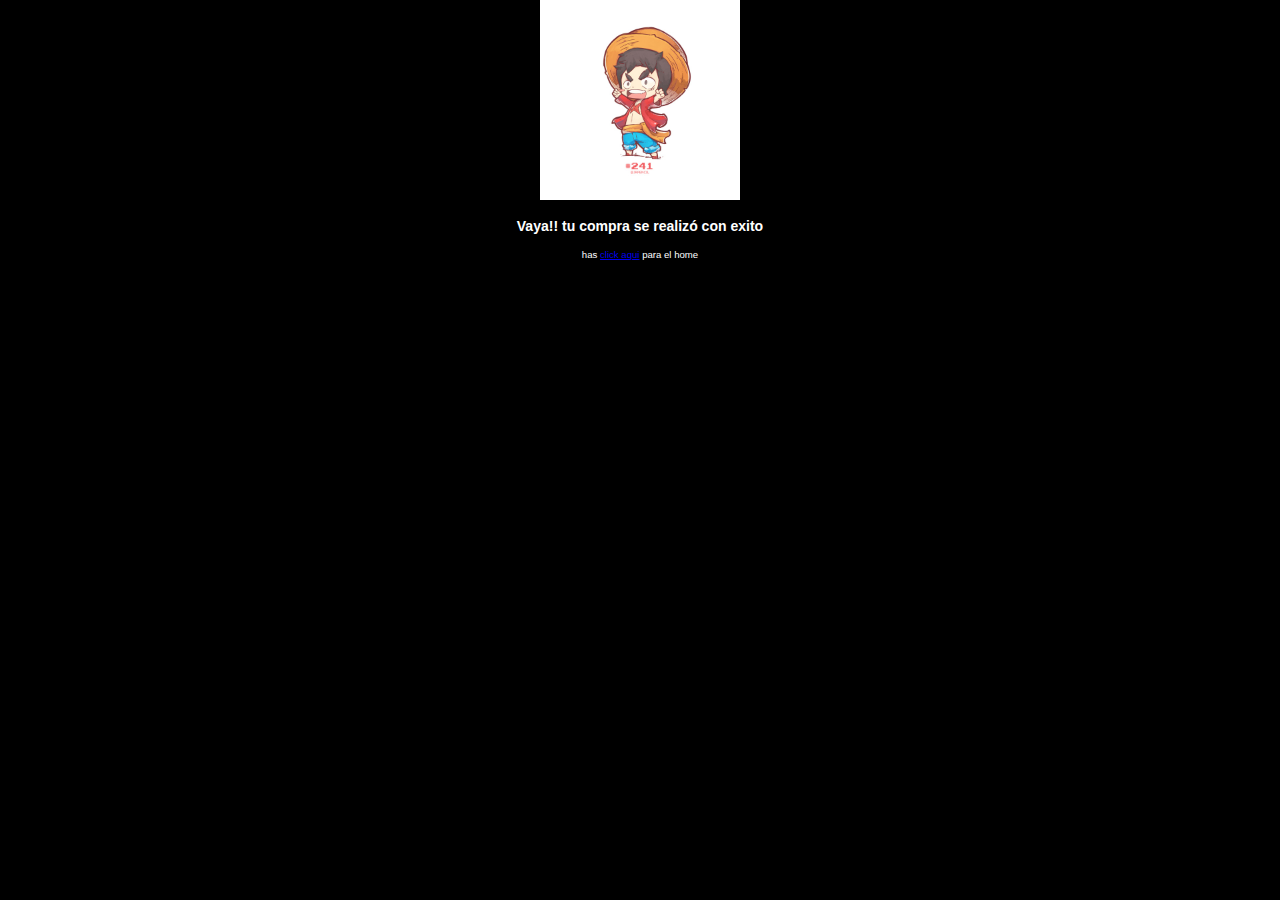
<file: Exito.html>
<!DOCTYPE html>
<html lang="es">
<head>
  <meta charset="UTF-8">
  <meta name="viewport" content="width=device-width, initial-scale=1.0">
  <meta http-equiv="X-UA-Compatible" content="ie=edge">
  <link rel="stylesheet" href="CSS/normalize.css">
  <link rel="stylesheet" href="CSS/estilos.css">
  <link rel="stylesheet" href="CSS/animetion.css">
  <link rel="stylesheet" href="CSS/paypal.css">
  <title>Exito</title>
</head>
<body>
<div class="contenedorimg">
    <img src="images/exito.jpg" alt="" width="200px">
    <h3>Vaya!! tu compra se realizó con exito</h3>
    <small>has <a href="index.html">click aqui</a> para el home</small>
</div>



</body>
</html>
</file>
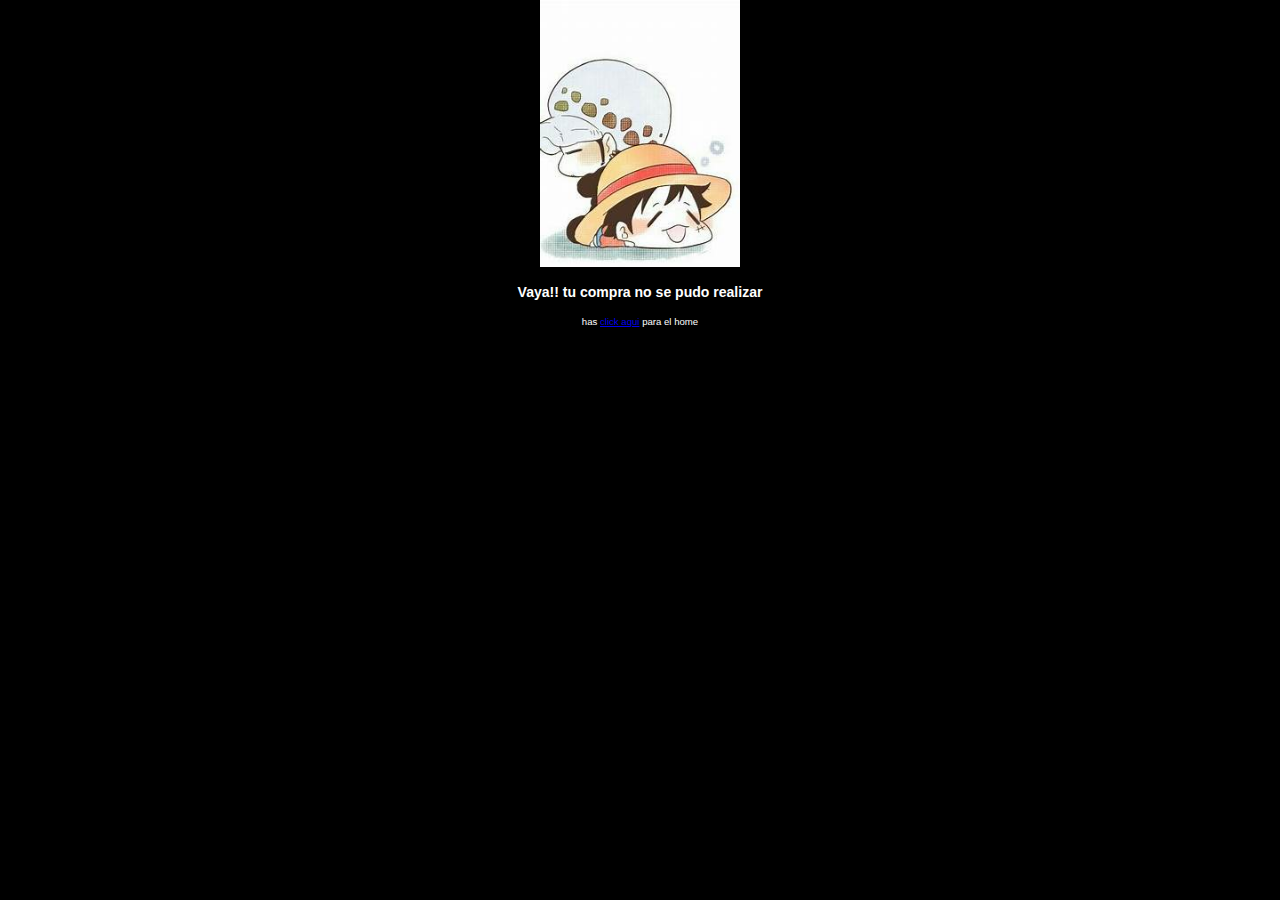
<file: fracaso.html>
<!DOCTYPE html>
<html lang="es">
<head>
  <meta charset="UTF-8">
  <meta name="viewport" content="width=device-width, initial-scale=1.0">
  <meta http-equiv="X-UA-Compatible" content="ie=edge">
  <link rel="stylesheet" href="CSS/normalize.css">
  <link rel="stylesheet" href="CSS/estilos.css">
  <link rel="stylesheet" href="CSS/animetion.css">
  <link rel="stylesheet" href="CSS/paypal.css">
  <title>fracaso</title>
</head>
<body>
    <img src="images/fracaso.jpg" alt="" width="200px">
    <h3>Vaya!! tu compra no se pudo realizar</h3>
    <small>has <a href="index.html">click aqui</a> para el home</small>



</body>
</html>
</file>
<file: CSS/estilos.css>
/* variables */
:root{
  --white:white;
  --green:green;
  --black:black;
  --space:10px;
  --normal:12px;

}
html,body{
padding:0px;
margin:0px;
font-size: 12px;
font-family: Helvetica;
}
p, label{
  font-size: 12px;
}
nav{
  display: flex;
background-color: var(--green);
padding-right: 10px;
margin: 0px;
color: var(--white);
justify-content: space-between;
align-items: center;
}
nav ul{
display: flex;

}
nav li{
  padding-left: 20px;
  list-style: none;
}
nav li a{
color: gray;
text-decoration: none;

}
nav li a:hover{
color: white

}
/* --------------------------Main section */
.main_section{
padding: 20%;
text-align: center;

}
.products{
  background-image: url("../images/Trazado.png");
  max-height: 200px;
  background-size: cover;
  background-position: center top;
  text-align: center;
  padding: 15%;
  display: flex;
}
.product{
  padding: 10px;

}
.product .content{
  background-color: white;
  padding: 15px;
  box-shadow: 0 0 2px;
  text-align: center;
}
.img_content{
text-align: center;
margin-top: -200px;

}
.main_bottom{
background-color:var(--black);
  width: 100%;
  padding: 10px;
  font-size: 12px;
  color: var(--white);
  border: 0;
  cursor: pointer;
  border-radius: 2px;
}
.main_bottom:hover{
  background-color: gray;
}
.option{
  background-color: var(--black);
  padding: 5px;
  color: white;
  /* display: flex; */
  text-align: center;

}
.modulopago{
  background-color: var(--white);
  box-shadow: 0px 0 2px 1px #e6e5e9;
  padding: var(--space);

}
.modulopagoimages{
  max-width: 150px;
  text-align: center;
  width: 100%
  margin: auto;


}
.data{
  margin-top: var(--space);
  width: 100%;
  height: 35px;
  border-radius: 2px;
  border: 1px solid var(--black);
  box-sizing: border-box;
}
.modulopago .main_bottom{
  margin-top: 10px;
}
</file>
<file: CSS/animetion.css>
.fadeIn{
  -webkit-animation-duration: 4s;
  -webkit-animation-fill-mode: both;
  -webkit-animation-name: fadeIn;
}
@keyframes fadeIn {
  from{
    opacity: 0;
  }to{
    opacity: 1;
  }
}

.fadeInDown{
  -webkit-animation-name: fadeInDown;
  -webkit-animation-duration: 2s;
  -webkit-animation-fill-mode: both;

}
@keyframes fadeInDown {
  from{
    opacity: 0;
    -webkit-transform: translate3d(0,-100%,0);
    transform: translate3d(0,-100%,0);
  }
  to{
    opacity: 1;
    -webkit-transform: translate3d(0,0,0);
    transform: translate3d(0,0,0);
  }
}
.fadeInUp{
  -webkit-animation-name: fadeInUp;
  -webkit-animation-duration: 2s;
  -webkit-animation-fill-mode: both;

}
@keyframes fadeInUp {
  from{
    opacity: 0;
    -webkit-transform: translate3d(0,100%,0);
    transform: translate3d(0,100%,0);
  }
  to{
    opacity: 1;
    -webkit-transform: translate3d(0,0,0);
    transform: translate3d(0,0,0);
  }
}
</file>
<file: CSS/paypal.css>
body{
  background-color: var(--black);
  text-align: center;
  color: var(--white);
  display: inherit;
  justify-content: center;
  align-items: center;
  height: 100vh;

}
</file>
